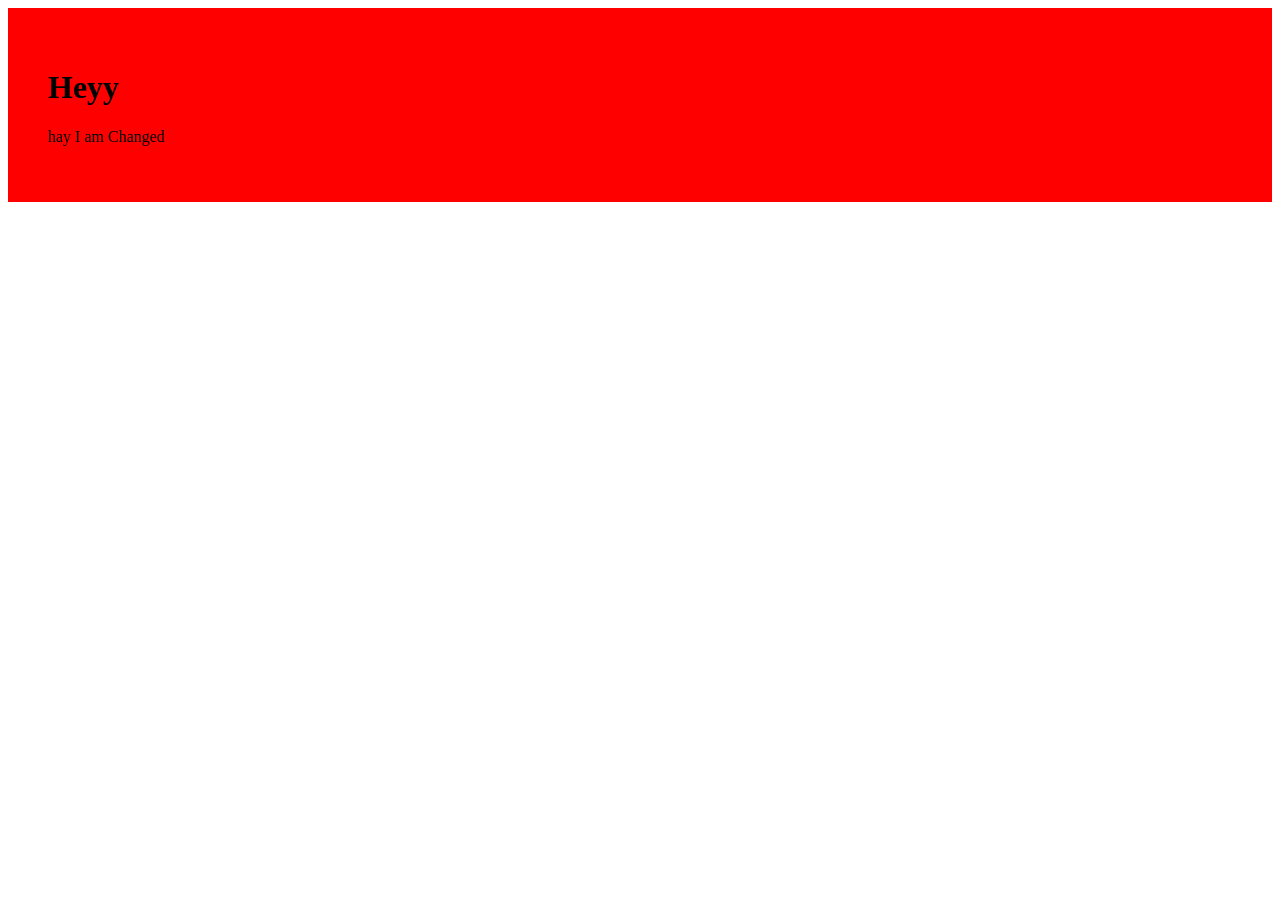
<file: Day 1/index.html>
<!DOCTYPE html>
<html lang="en">
<head>
    <meta charset="UTF-8">
    <meta name="viewport" content="width=device-width, initial-scale=1.0">
    <title>Document</title>
</head>
<body>

    <div id="box">
        <h1>Helloo Everyone</h1>
        <p>Lorem, ipsum dolor.</p>
    </div>
    

    <script src="script.js"></script>
</body>
</html>
</file>
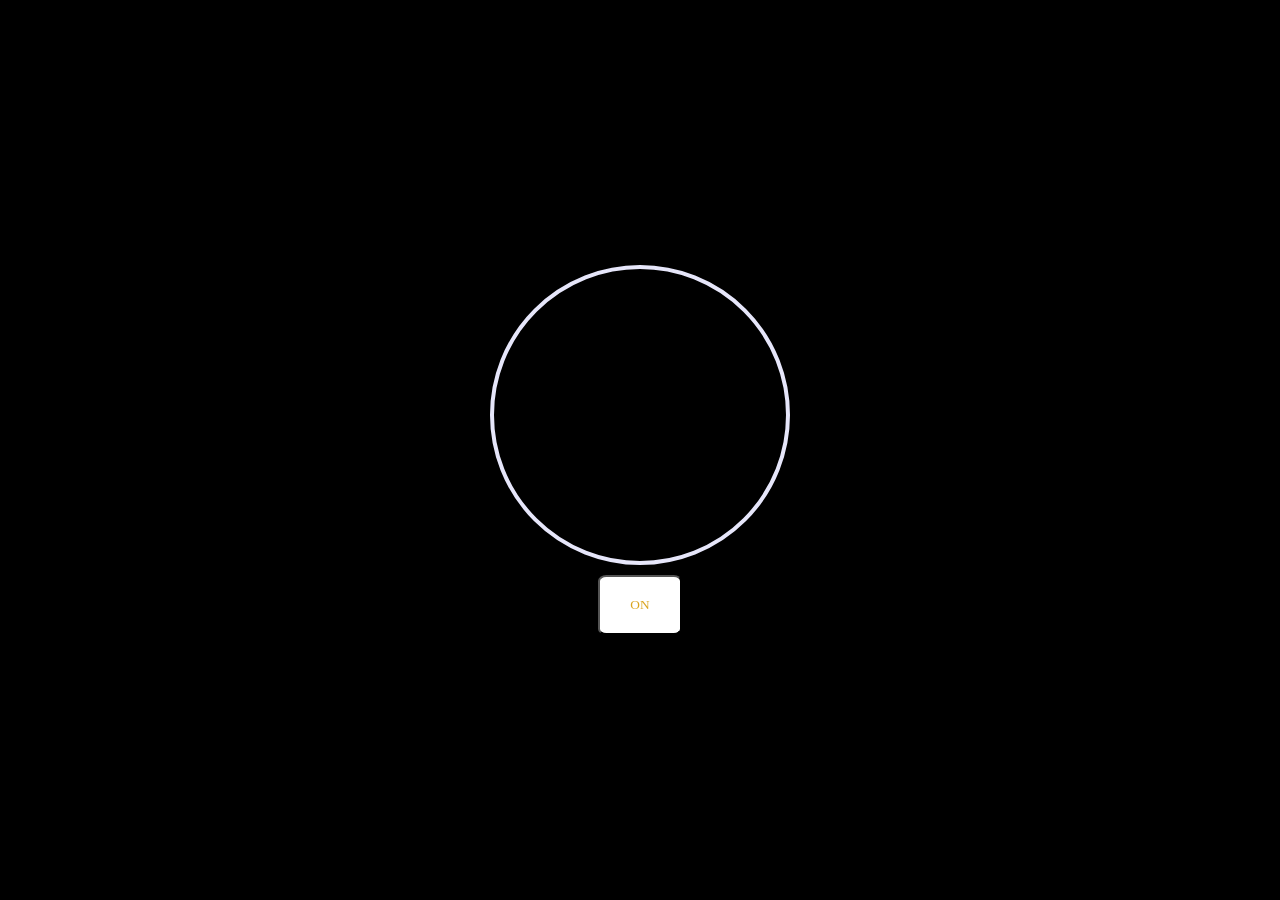
<file: Day 2/Bulb/index.html>
<!DOCTYPE html>
<html lang="en">
<head>
    <meta charset="UTF-8">
    <meta name="viewport" content="width=device-width, initial-scale=1.0">
    <title>Document</title>
    <link rel="stylesheet" href="style.css">
</head>
<body>

    <main>
        <div class="bulb"></div>

        <div class="btns">
            <button>ON</button>
        </div>
    </main>

    <script src="./script.js"></script>
</body>
</html>
</file>
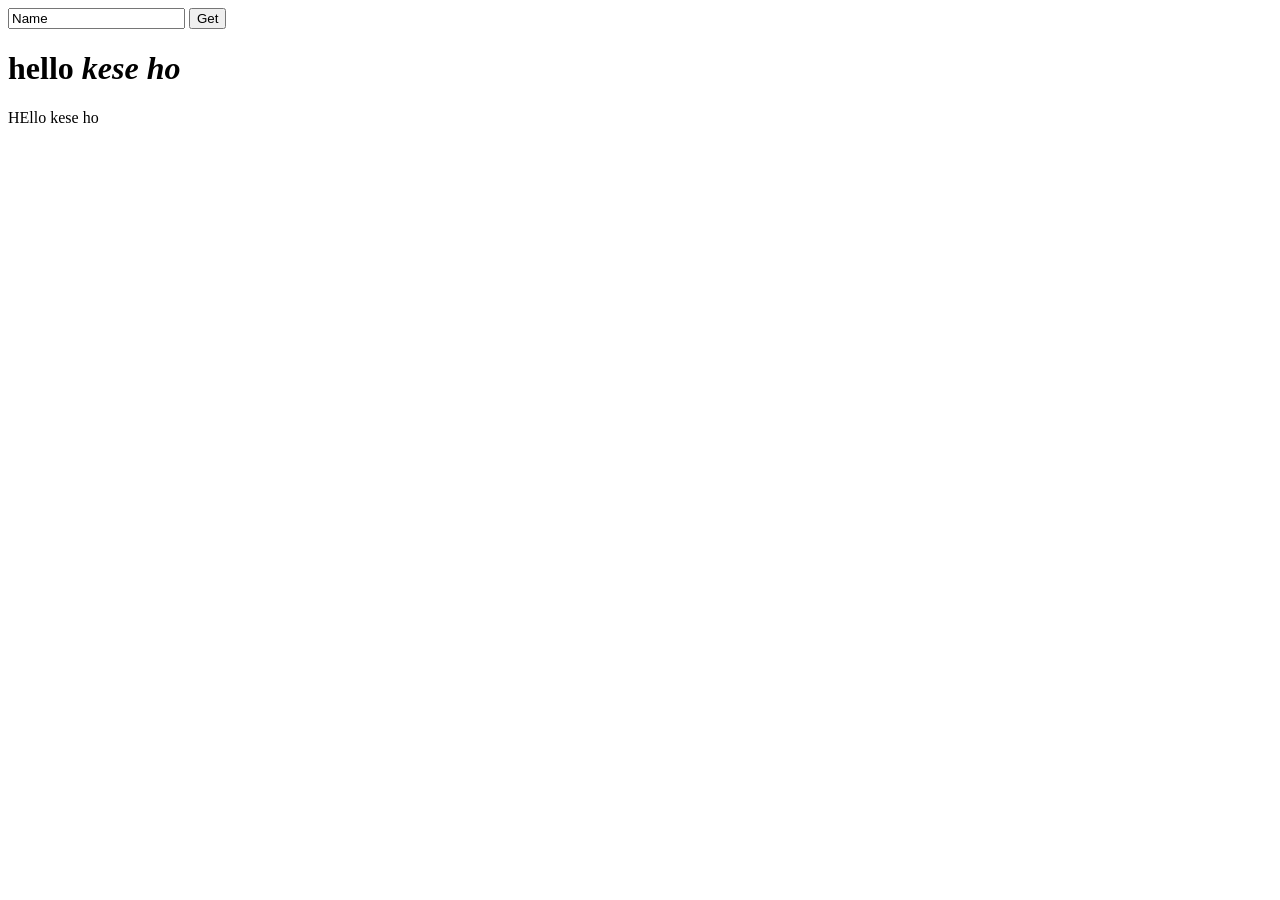
<file: Day 3/Task 1/index.html>
<!DOCTYPE html>
<html lang="en">

<head>
    <meta charset="UTF-8">
    <meta name="viewport" content="width=device-width, initial-scale=1.0">
    <title>Document</title>

</head>

<body>
<main>
    <input type="button " value="Name">
    <button>Get</button>
</main>
    <script src="script.js"></script>
</body>

</html>
</file>
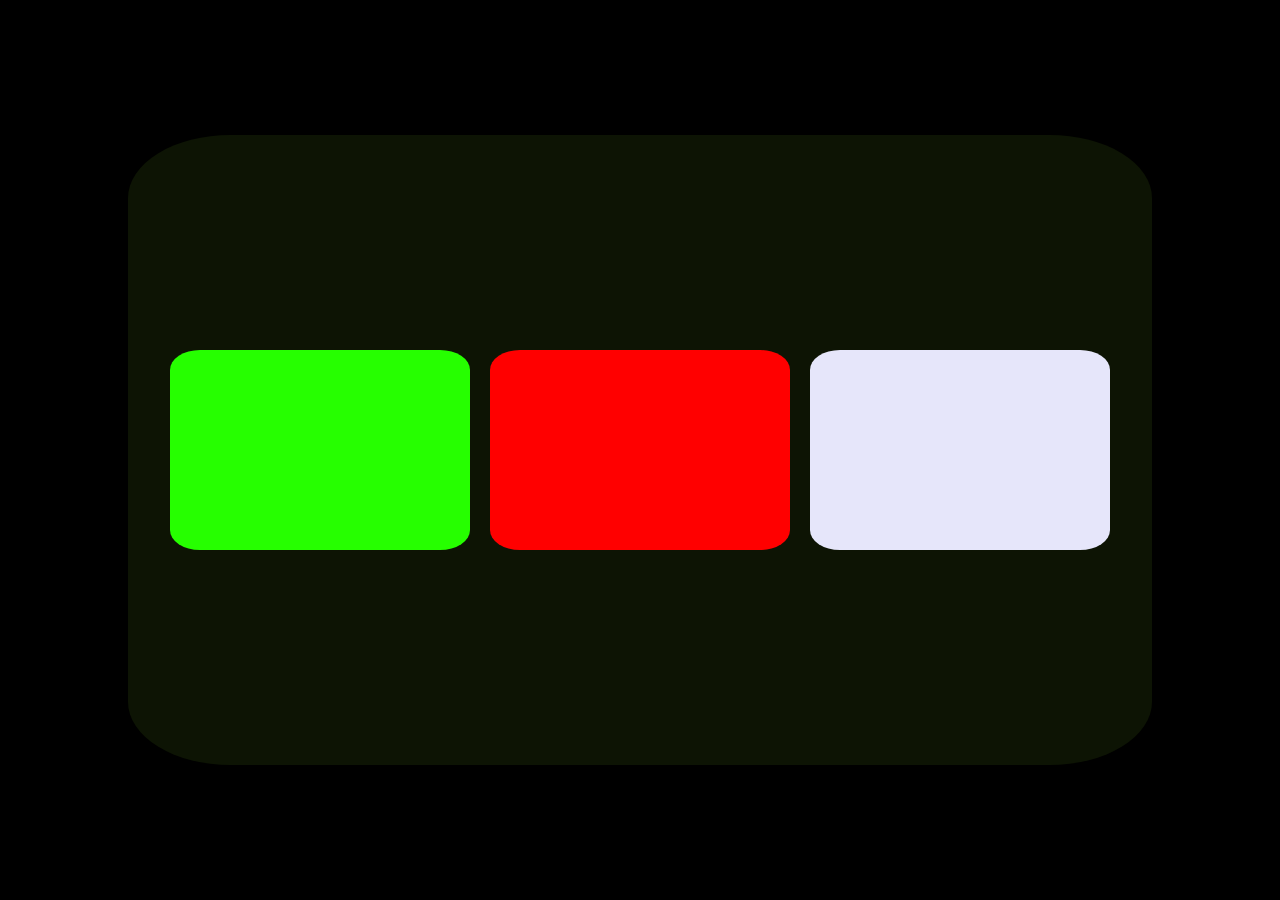
<file: Day 3/Task 2/index.html>
<!DOCTYPE html>
<html lang="en">
<head>
    <meta charset="UTF-8">
    <meta name="viewport" content="width=device-width, initial-scale=1.0">
    <title>Document</title>
    <link rel="stylesheet" href="style.css">
</head>
<body>
     <div class="main">
        <div class="box1"></div>
        <div class="box2"></div>
        <div class="box3"></div>
     </div>
    

    <script src="script.js"></script>
</body>
</html>
</file>
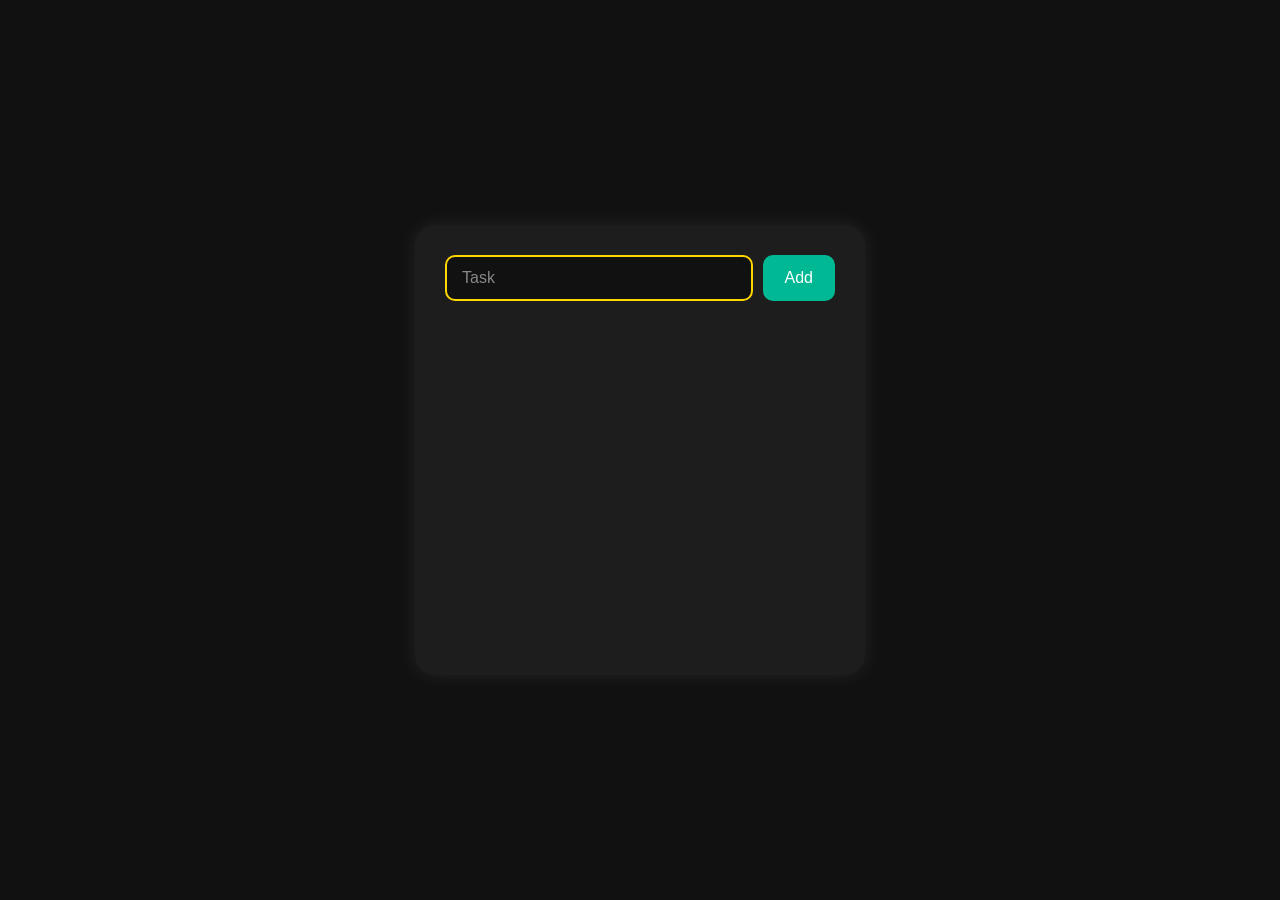
<file: Day 3/TO-DO List/index.html>
<!DOCTYPE html>
<html lang="en">
<head>
    <meta charset="UTF-8">
    <meta name="viewport" content="width=device-width, initial-scale=1.0">
    <title>Document</title>
    <link rel="stylesheet" href="style.css">
</head>
<body>

<main>
    <div>
        <input type="text" placeholder="Task">
        <button class="add">Add</button>
    </div>

    <div class="todo-container">
        <!-- Tasks yahan JS se add honge -->
    </div>
</main>
    <script src="script.js"></script>
</body>
</html>
</file>
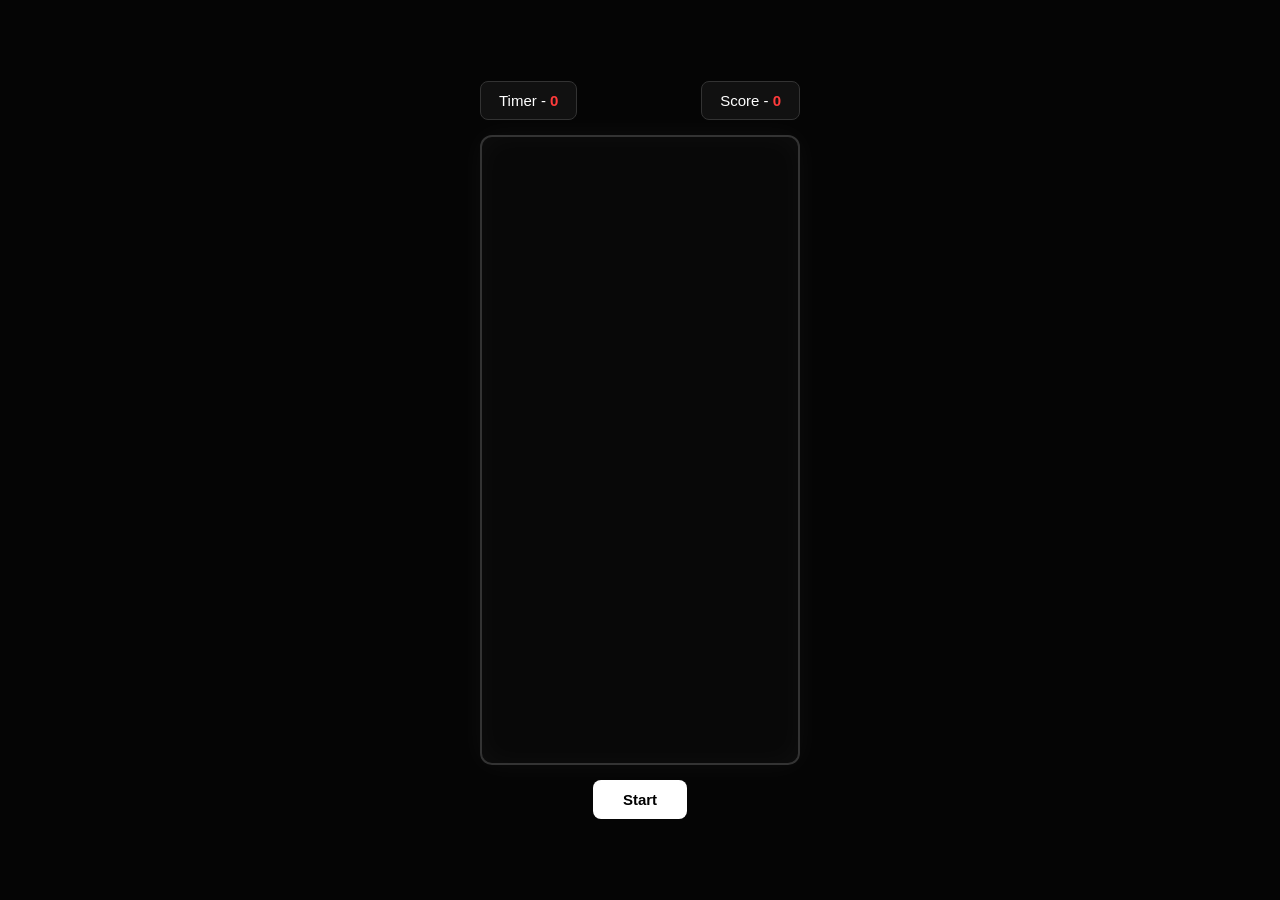
<file: Day 5/Project/index.html>
<!DOCTYPE html>
<html lang="en">
  <head>
    <meta charset="UTF-8" />
    <meta name="viewport" content="width=device-width, initial-scale=1.0" />
    <title>Document</title>
    <link rel="stylesheet" href="style.css" />
  </head>
  <body>
    <div id="top">
      <p>Timer - <span id="timer">0</span></p>
      <p>Score - <span id="score">0</span></p>
    </div>
    <main></main>
    <button>Start</button>

    <div id="overlay">
      <h1>game over</h1>
    </div>

    <script src="script.js"></script>
  </body>
</html>
</file>
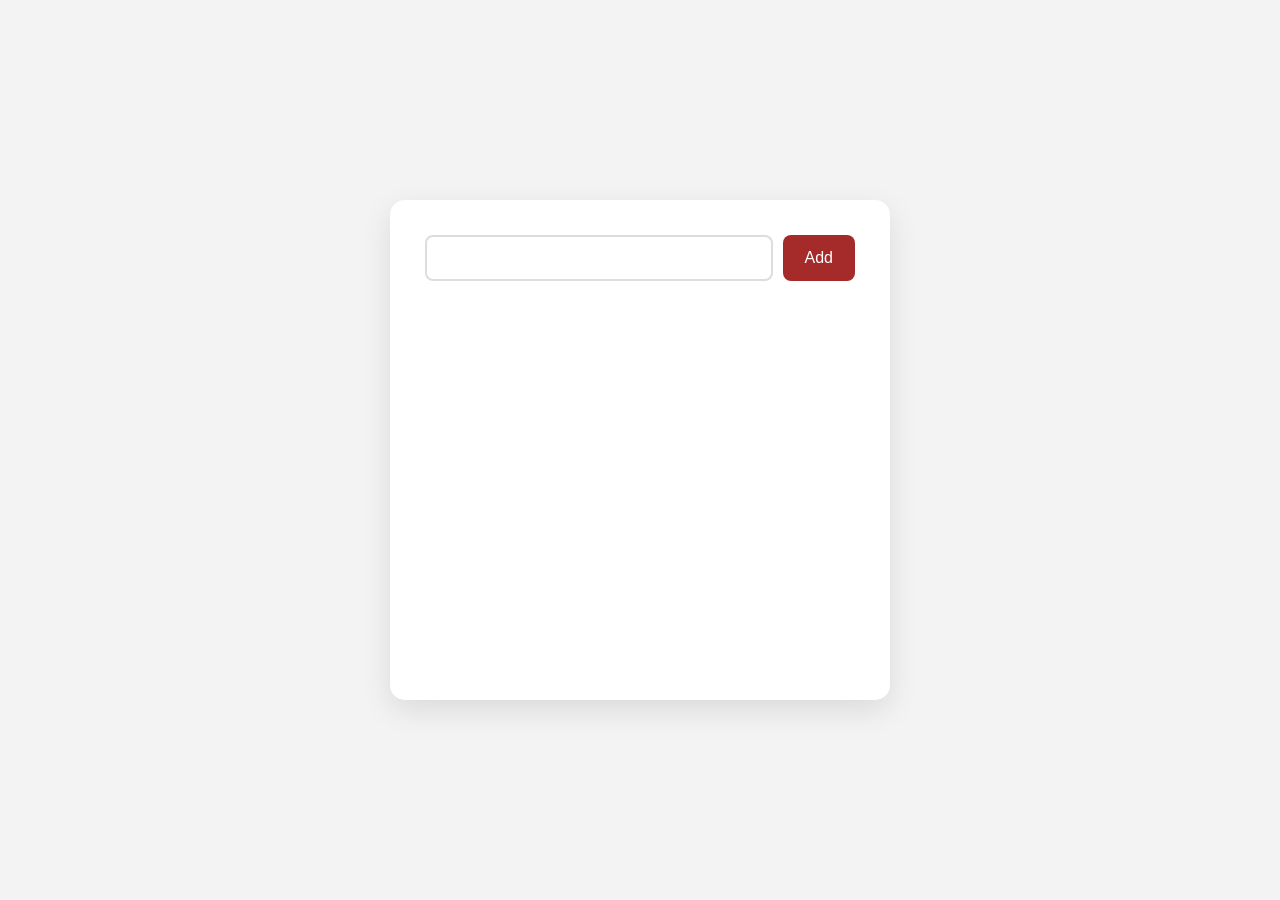
<file: Practice Questions/To-Do/index.htm>
<!DOCTYPE html>
<html lang="en">

<head>
    <meta charset="UTF-8">
    <meta name="viewport" content="width=device-width, initial-scale=1.0">
    <title>Document</title>
    <link rel="stylesheet" href="style.css">
</head>

<body>
    <div class="parent">
       <div class="child">
         <input>
        <button>Add</button>
       </div>
        <ul></ul>

    </div>

    <script src="script.js"></script>
</body>

</html>
</file>
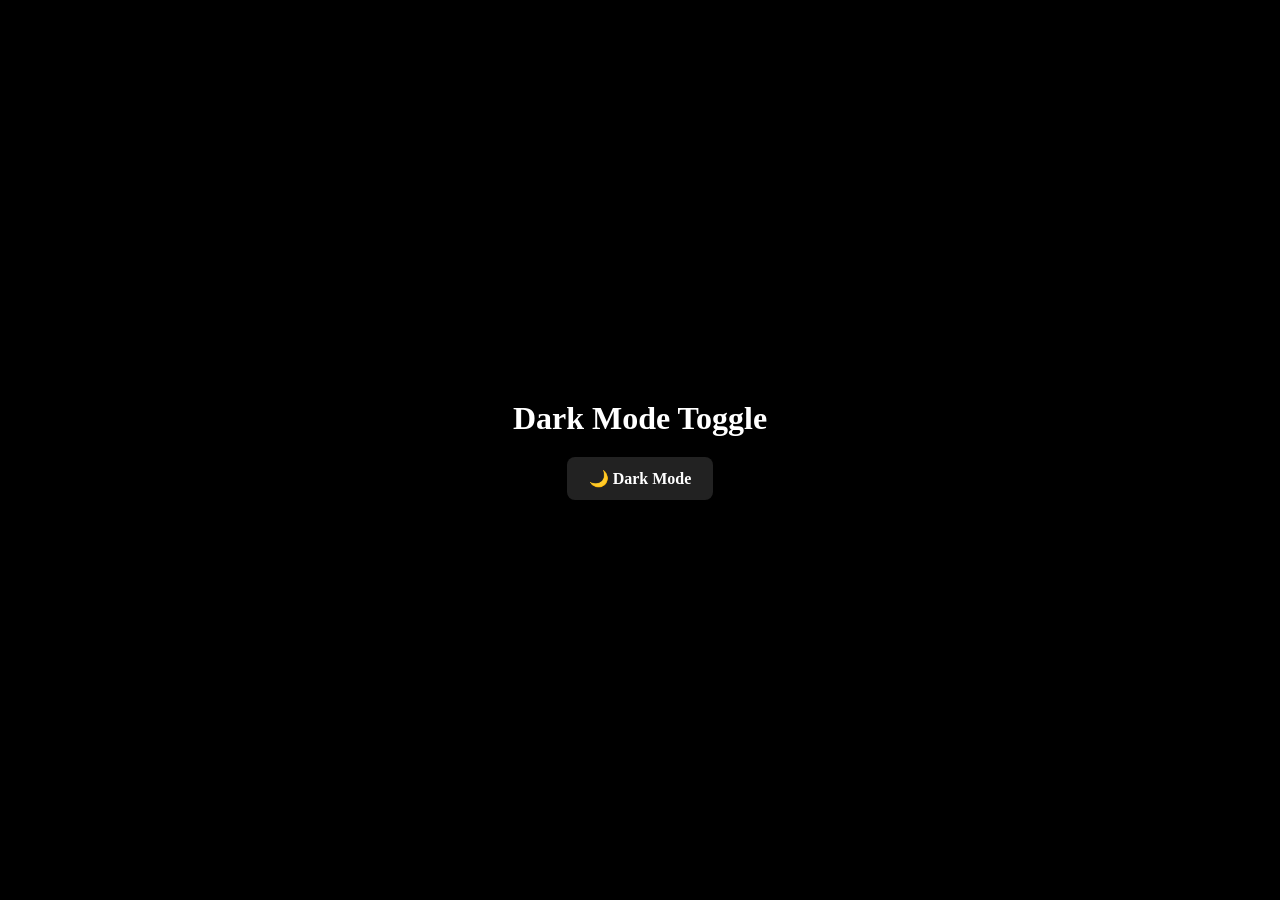
<file: Projects/Dark Mode Toggle/index.html>
<!DOCTYPE html>
<html lang="en">
<head>
    <meta charset="UTF-8">
    <meta name="viewport" content="width=device-width, initial-scale=1.0">
    <title>Document</title>
    <link rel="stylesheet" href="style.css">
</head>
<body class="dark">

  <div class="box">
    <h1>Dark Mode Toggle</h1>

    <button class="btn">🌙 Dark Mode</button>
</div>

    <script src="script.js"></script>
</body>
</html>
</file>
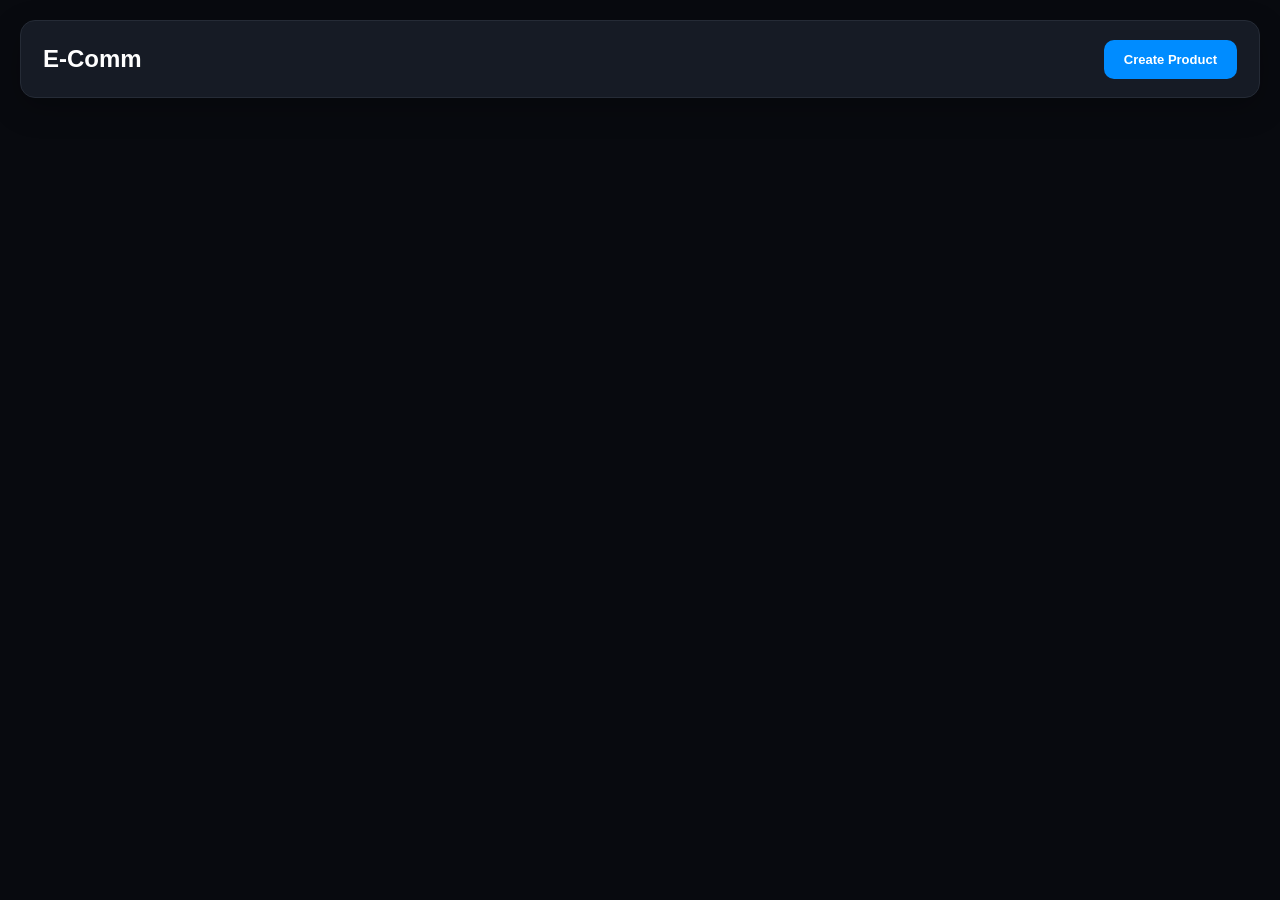
<file: Projects/E-Comm/index.html>
<!DOCTYPE html>
<html lang="en">

<head>
    <meta charset="UTF-8">
    <meta name="viewport" content="width=device-width, initial-scale=1.0">
    <title>Document</title>
    <link rel="stylesheet" href="style.css">
</head>

<body>

    <main>
        <nav>
            <div class="nav-left">
                <h2>E-Comm</h2>
            </div>
            <div id="create">
                <button>Create Product</button>
            </div>
        </nav>

        <div class="product">
            <!-- <div class="product-card">
                <div class="img">
                    <img src="https://imgs.search.brave.com/Io6khY0BqAj-4i4kpHOdouGS8Tfc69lULQKMJZv6yVo/rs:fit:500:0:1:0/g:ce/aHR0cHM6Ly9pbWFn/ZXMubWVlc2hvLmNv/bS9pbWFnZXMvcHJv/ZHVjdHMvNDAxNjI2/NjkzL3BzdHUzXzUx/Mi53ZWJwP3dpZHRo/PTM2MA"
                        alt="">
                </div>
               <div class="text">
                 <h3>Name</h3>
                <p>Depscription</p>
                <p>Price</p>

               </div>
                <div class="btn">
                    <button class="update">Update</button>
                    <button class="delete">Delete</button>
                </div>

            </div> -->

        </div>



        <div class="form">
           

            <div class="top">
                 <div></div>
                <h1 id="close">x</h1>
            </div>
          <form>
          <h1>Create product</h1>
          <input type="text" placeholder="Product name" />
          <input type="text" placeholder="Description" />
          <input type="number" placeholder="Price" />
          <input type="url" placeholder="Image url" />
          <button>Create</button>
        </form>

        </div>
    </main> 

    <script src="script.js"></script>
</body>

</html>
</file>
<file: Day 2/Bulb/style.css>
*{
  margin: 0;
  padding: 0;
  box-sizing: border-box;
 font-family: 'helvetica neue';
}

html,body{
  width: 100%;
  height: 100%;
  background-color: black;
}

main{
    display: flex;
    flex-direction: column;  
    justify-content: center;
    align-items: center;
    height: 100%;
}
.bulb{
    height: 300px;
    width: 300px;
    border-radius: 50%;
    border: 4px solid lavender;
   
    
}

button{
    justify-content: center;
    align-items: center;
    background-color: white;
    border-radius: 10%;
    margin-top: 10px;
    padding: 20px 30px;
    color: goldenrod;
}
</file>
<file: Day 3/Task 2/style.css>
*{
  margin: 0;
  padding: 0;
  box-sizing: border-box;
 font-family: 'helvetica neue';
}

html,body{
  width: 100%;
  height: 100%;
  background-color: black;
  display: flex;
  align-items: center;
  justify-content: center;
}

.main{
    height: 70% ;
    width: 80%;
    background-color: rgba(25, 38, 9, 0.541);
    border-radius: 10%;
    display: flex;
    gap: 20px;
    align-items: center;
    justify-content: center;
}

.box1{
    height: 200px;
    width: 300px;
    background-color: red;
    border-radius: 10%;
    
}

.box2{
    height: 200px;
    width: 300px;
    background-color: rgb(38, 255, 0);
    border-radius: 10%;
}
.box3{
    height: 200px;
    width: 300px;
    background-color:lavender;
    border-radius: 10%;
}
</file>
<file: Day 3/TO-DO List/style.css>
*{
  margin: 0;
  padding: 0;
  box-sizing: border-box;
  font-family: "Helvetica Neue", Arial, sans-serif;
}

html,body{
  width: 100%;
  height: 100%;
}

body{
  background: #111;
  display: flex;
  justify-content: center;
  align-items: center;
}

main{
  width: 450px;
  min-height: 450px;
  background: #1d1d1d;
  border-radius: 20px;
  padding: 30px;
  display: flex;
  flex-direction: column;
  gap: 25px;
  box-shadow: 0 0 20px rgba(255,255,255,0.08);
}

main>div:first-child{
  display: flex;
  gap: 10px;
}

input{
  flex: 1;
  padding: 12px 15px;
  border: 2px solid gold;
  border-radius: 10px;
  background: #111;
  color: white;
  font-size: 16px;
  outline: none;
}

input::placeholder{
  color: #888;
}

.add{
  padding: 12px 22px;
  border: none;
  border-radius: 10px;
  background: #00b894;
  color: white;
  font-size: 16px;
  cursor: pointer;
  transition: .3s;
}

.add:hover{
  background: #009c7d;
}

.todo-container{
    display: flex;
    flex-direction: column;
    gap: 15px;
    width: 100%;
    align-items: center;
}

.to-do-list{
    width: 400px;
    display: flex;
    justify-content: space-between;
    align-items: center;
    padding: 15px;
    background: #2b2b2b;
    border-radius: 10px;
}
.li h3{
  color: white;
  font-size: 18px;
}

.Delete,
.Edit{
  padding: 8px 15px;
  border: none;
  border-radius: 8px;
  color: white;
  cursor: pointer;
  transition: .3s;
}

.Delete{
  background: #e74c3c;
}

.Delete:hover{
  background: #c0392b;
}

.Edit{
  background: #3498db;
  margin-left: 8px;
}

.Edit:hover{
  background: #2980b9;
}
</file>
<file: Day 5/Project/style.css>
* {
  margin: 0;
  padding: 0;
  box-sizing: border-box;
}

html,
body {
  height: 100%;
  width: 100%;
  background: #050505;
  display: flex;
  align-items: center;
  justify-content: center;
  flex-direction: column;
  gap: 15px;
  font-family: Arial, sans-serif;
}



#top {
  color: white;
  display: flex;
  width: 25%;
  justify-content: space-between;
  gap: 20px;
}

#top p {
  background: #111;
  border: 1px solid #333;
  padding: 10px 18px;
  border-radius: 8px;
  font-size: 15px;
}

#timer,
#score {
  color: #ff3b3b;
  font-weight: bold;
}




main {
  position: relative;
  height: 70%;
  width: 25%;
  border: 2px solid #333;
  border-radius: 12px;
  padding: 10px;
  background: #080808;
  overflow: hidden;

  box-shadow:
    0 0 30px rgba(255, 255, 255, 0.04),
    inset 0 0 30px rgba(255, 255, 255, 0.03);
}



.box {
  position: absolute;
  height: 10%;
  width: 15%;
  border-radius: 8px;
  background: red;

  cursor: pointer;

  box-shadow:
    0 0 10px red,
    0 0 25px rgba(255, 0, 0, 0.5);

  transition: transform 0.1s;
}

.box:active {
  transform: scale(0.85);
}




button {
  background: white;
  color: black;
  border-radius: 8px;
  padding: 11px 30px;
  border: none;
  font-size: 15px;
  font-weight: bold;
  cursor: pointer;

  transition: 0.2s;
}

button:hover {
  background: #ff3b3b;
  color: white;
  transform: translateY(-2px);
}

button:active {
  transform: scale(0.95);
}




#overlay {
  justify-content: center;
  align-items: center;
  display: none;

  position: absolute;
  top: 0;
  left: 0;

  height: 100%;
  width: 100%;

  background: rgba(0, 0, 0, 0.9);

  color: white;

  font-size: 30px;
  text-transform: uppercase;

  font-family:
    system-ui,
    -apple-system,
    BlinkMacSystemFont,
    "Segoe UI",
    Roboto,
    Oxygen,
    Ubuntu,
    Cantarell,
    "Open Sans",
    "Helvetica Neue",
    sans-serif;

  z-index: 10;
}

#overlay h1 {
  color: #ff3333;
  text-shadow: 0 0 20px red;
}




@media (max-width: 700px) {

  #top {
    width: 85%;
  }

  main {
    width: 85%;
    height: 70%;
  }

}
</file>
<file: Practice Questions/To-Do/style.css>
* {
  margin: 0;
  padding: 0;
  box-sizing: border-box;
  font-family: "Helvetica Neue", sans-serif;
}

html,
body {
  width: 100%;
  height: 100%;
  background-color: #f3f3f3;
  display: flex;
  align-items: center;
  justify-content: center;
}

.parent {
  width: 500px;
  min-height: 500px;
  background-color: white;
  padding: 35px;
  border-radius: 15px;
  box-shadow: 0 10px 30px rgba(0, 0, 0, 0.1);

  display: flex;
  align-items: center;
  flex-direction: column;
}

.child {
  width: 100%;
  display: flex;
  gap: 10px;
}

input {
  flex: 1;
  padding: 12px 15px;
  border: 2px solid #ddd;
  border-radius: 8px;
  outline: none;
  font-size: 16px;
}

input:focus {
  border-color: brown;
}

button {
  padding: 12px 22px;
  border: none;
  color: white;
  background-color: brown;
  border-radius: 8px;
  cursor: pointer;
  font-size: 16px;
}

button:hover {
  background-color: #7b3f00;
}

ul {
  width: 100%;
  margin-top: 25px;
  display: flex;
  flex-direction: column;
  gap: 10px;
  list-style: none;
}

li {
  width: 100%;
  padding: 14px 16px;
  background-color: #f7f7f7;
  border: 1px solid #ddd;
  border-radius: 8px;
  font-size: 16px;
}
</file>
<file: Projects/Dark Mode Toggle/style.css>
* {
  margin: 0;
  padding: 0;
  box-sizing: border-box;
  font-family: "helvetica neue";
}

html,
body {
  width: 100%;
  height: 100%;
  background-color: white;
  color: black;
  display: flex;
  align-items: center;
  justify-content: center;
}

body.dark {
  background-color: black;
  color: white;
}

.btn {
  padding: 12px 22px;
  font-size: 16px;
  font-weight: 600;
  border: none;
  border-radius: 8px;
  background-color: #222;
  color: white;
  cursor: pointer;
  transition: 0.3s;
}

.btn:hover {
  transform: scale(1.05);
}
.box {
    padding: 40px;
    text-align: center;
    border-radius: 15px;
}

h1 {
    margin-bottom: 20px;
}
</file>
<file: Projects/E-Comm/style.css>
* {
    margin: 0;
    padding: 0;
    box-sizing: border-box;
    font-family: "Helvetica Neue", Arial, sans-serif;
}

html,
body {
    width: 100%;
    min-height: 100%;
}

body {
    background-color: #080a0f;
    color: white;
}

main {
    min-height: 100vh;
    width: 100%;
    padding: 20px;
    background-color: #080a0f;
}


/* navbar */

nav {
    width: 100%;
    height: 78px;
    padding: 0 22px;

    display: flex;
    align-items: center;
    justify-content: space-between;

    background-color: #161b25;
    border: 1px solid #252b36;
    border-radius: 15px;

    box-shadow: 0 10px 30px rgba(0, 0, 0, 0.25);
}

.nav-left {
    display: flex;
    align-items: center;
}

.nav-left h2 {
    font-size: 24px;
    font-weight: 600;
    color: white;
}

#create button {
    padding: 12px 20px;
    border: none;
    border-radius: 10px;

    background-color: #008cff;
    color: white;

    font-size: 13px;
    font-weight: 600;

    cursor: pointer;

    transition: 0.2s;
}

#create button:hover {
    background-color: #0075d1;
    transform: translateY(-2px);
}


/* products */

.product {
    width: 100%;
    margin-top: 25px;

    display: grid;
    grid-template-columns: repeat(auto-fill, minmax(260px, 1fr));
    gap: 20px;
}

.product-card {
    width: 100%;
    min-height: 410px;

    padding: 10px;

    display: flex;
    flex-direction: column;
    gap: 12px;

    background-color: #121720;

    border: 1px solid #252b36;
    border-radius: 15px;

    overflow: hidden;

    transition: 0.3s;
}

.product-card:hover {
    transform: translateY(-5px);
    border-color: #008cff;
    box-shadow: 0 15px 35px rgba(0, 140, 255, 0.1);
}


/* product image */

.img {
    width: 100%;
    height: 230px;
    overflow: hidden;
    border-radius: 12px;
    background-color: #1b202a;
}

.img img {
    width: 100%;
    height: 100%;
    object-fit: cover;
    border-radius: 12px;

    transition: 0.3s;
}

.product-card:hover .img img {
    transform: scale(1.05);
}


/* product details */

.text {
    display: flex;
    flex-direction: column;
    gap: 6px;
    padding: 5px;
}

.text h3 {
    font-size: 19px;
    font-weight: 600;
    color: white;
}

.text p {
    color: #858e9d;
    font-size: 13px;
    line-height: 1.4;
}

.text p:last-child {
    color: #00aaff;
    font-size: 18px;
    font-weight: 600;
}


/* buttons */

.btn {
    width: 100%;
    display: flex;
    gap: 8px;

    margin-top: auto;
    padding: 0 5px 5px;
}

.btn button {
    flex: 1;
    padding: 10px;

    border-radius: 8px;
    border: 1px solid transparent;

    font-size: 12px;
    font-weight: 600;

    cursor: pointer;
    transition: 0.2s;
}

.update {
    background-color: rgba(255, 187, 0, 0.1);
    border-color: rgba(255, 187, 0, 0.3) !important;
    color: #ffbd2e;
}

.update:hover {
    background-color: #ffbd2e;
    color: black;
}

.delete {
    background-color: rgba(255, 55, 55, 0.1);
    border-color: rgba(255, 55, 55, 0.3) !important;
    color: #ff6262;
}

.delete:hover {
    background-color: #d83232;
    color: white;
}


/* form background */

.form {
    position: fixed;
    top: 0;
    left: 0;

    width: 100%;
    height: 100%;

    display: none;
    align-items: center;
    justify-content: center;
    flex-direction: column;

    padding: 20px;

    background-color: rgba(0, 0, 0, 0.7);

    backdrop-filter: blur(8px);

    z-index: 999;
}


/* close button */

.form .top {
    width: 50%;

    display: flex;
    justify-content: space-between;
    align-items: center;

    margin-bottom: 8px;
}

.form .top h1 {
    width: 38px;
    height: 38px;

    display: flex;
    align-items: center;
    justify-content: center;

    border-radius: 50%;

    background-color: #1d232e;
    color: #aab2c0;

    font-size: 22px;

    cursor: pointer;

    transition: 0.2s;
}

.form .top h1:hover {
    background-color: #e53935;
    color: white;
}


/* form */

form {
    width: 50%;
    height: auto;

    padding: 25px;

    display: flex;
    flex-direction: column;
    gap: 15px;

    background-color: #121720;

    border: 1px solid #252b36;
    border-radius: 18px;

    box-shadow: 0 20px 60px rgba(0, 0, 0, 0.5);
}

form h1 {
    font-size: 24px;
    color: white;
    margin-bottom: 5px;
}

form input {
    width: 100%;

    padding: 13px 14px;

    border-radius: 9px;
    border: 1px solid #2a313d;

    outline: none;

    background-color: #191f29;
    color: white;

    font-size: 13px;
}

form input::placeholder {
    color: #697281;
}

form input:focus {
    border-color: #008cff;
}

form button {
    width: 100%;

    padding: 13px;

    border: none;
    border-radius: 9px;

    background-color: #008cff;
    color: white;

    font-size: 14px;
    font-weight: 600;

    cursor: pointer;

    transition: 0.2s;
}

form button:hover {
    background-color: #0075d1;
}


/* mobile */

@media (max-width: 700px) {

    main {
        padding: 12px;
    }

    nav {
        height: 68px;
        padding: 0 14px;
    }

    .nav-left h2 {
        font-size: 20px;
    }

    #create button {
        padding: 10px 14px;
        font-size: 12px;
    }

    .product {
        grid-template-columns: 1fr;
    }

    .img {
        height: 250px;
    }

    .form {
        padding: 15px;
    }

    .form .top,
    form {
        width: 100%;
    }

    form {
        padding: 20px;
    }
}
</file>
